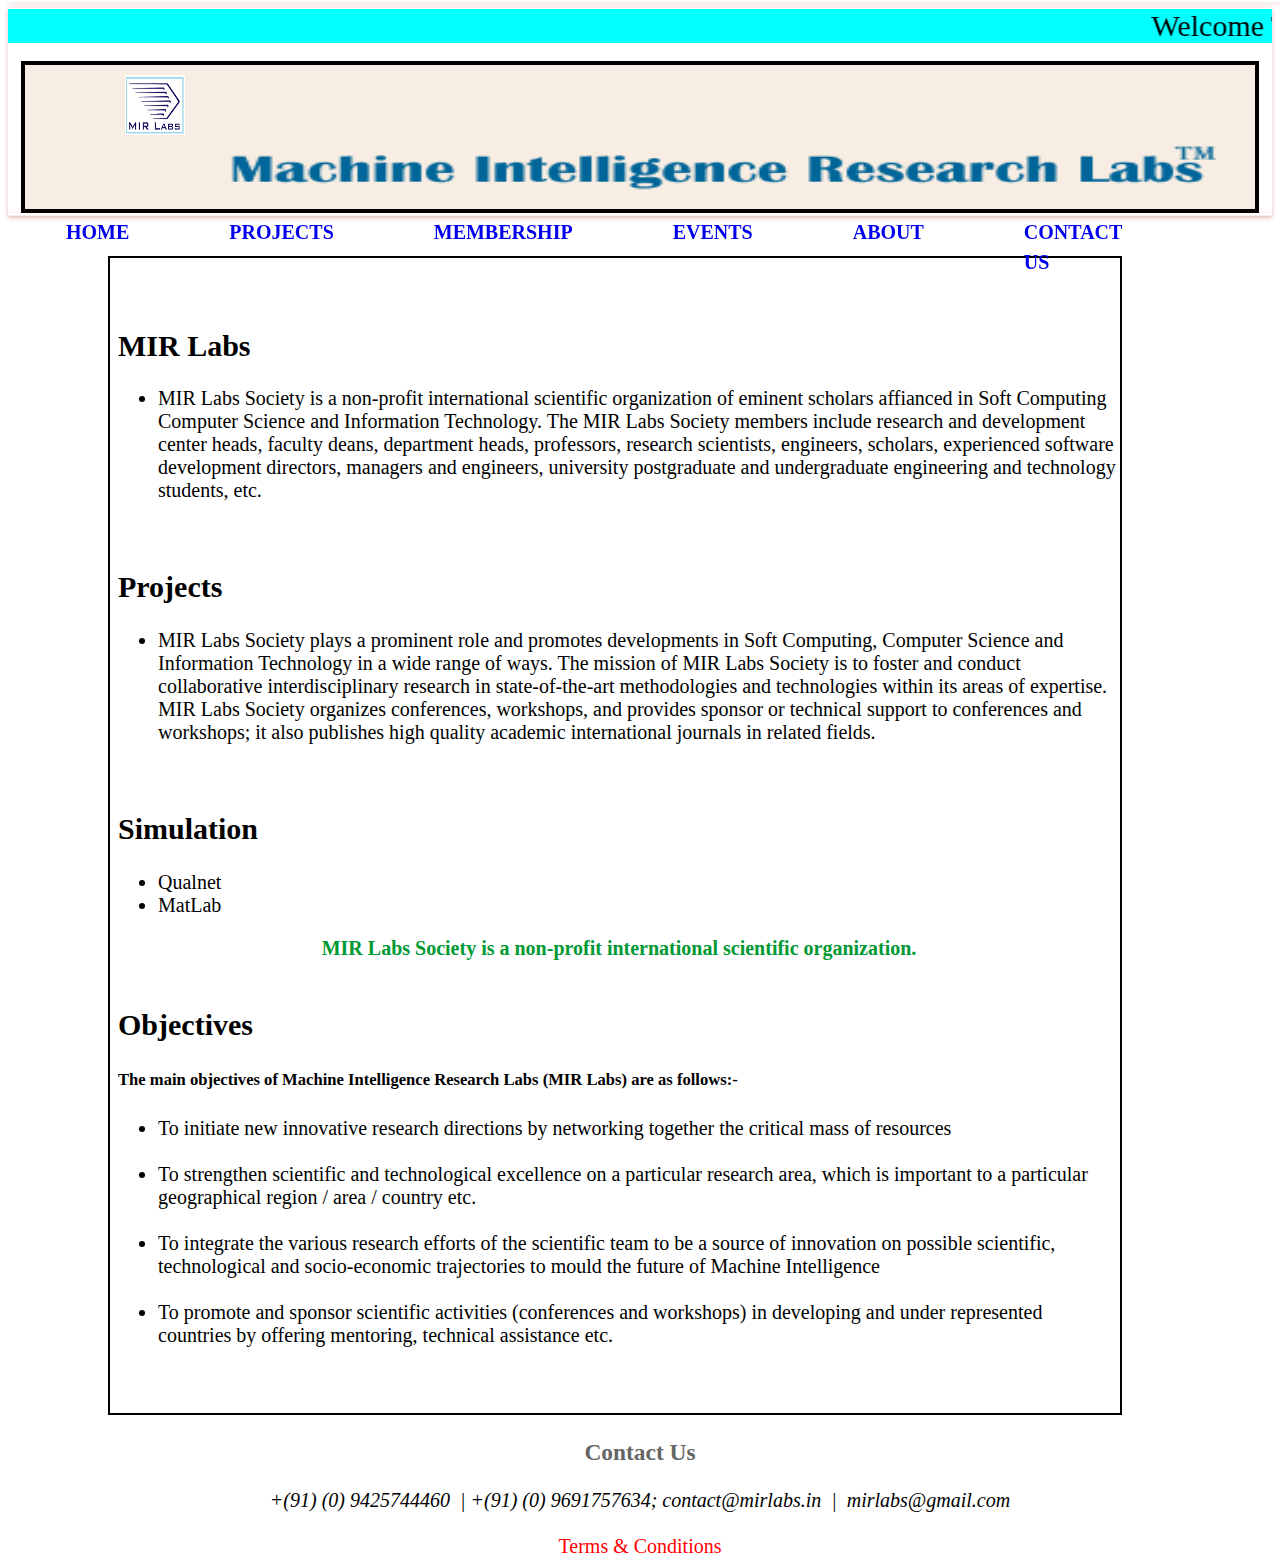
<file: index.html>
<!DOCTYPE html>
<html lang="en">
<head>
    <meta charset="UTF-8">
    <meta http-equiv="X-UA-Compatible" content="IE=edge">
    <meta name="viewport" content="width=device-width, initial-scale=1.0">
    <title>MIR LABS</title>
    <link rel="stylesheet" href="style.css">
    <link rel="icon" href="MIRlabs.png" type="image/icon type">
   
</head>
<body>
    <!-- <script>
        
$(document).ready(function(){
  $(window).scroll(function(){
  	var scroll = $(window).scrollTop();
	  if (scroll > 300) {
	    $(".black").css("background" , "blue");
	  }

	  else{
		  $(".black").css("background" , "#333");  	
	  }
  })
})
    </script> -->
    <!-- <script>
        window.addEventListener('scroll', function() {
  var header = document.querySelector('.head');
  header.classList.toggle('sticky', window.scrollY > 0);
});

    </script> -->
    <nav>
        <marquee scrollamount=15 style="background-color: cyan; color: black;font-size: 30px;">Welcome To MIR Labs </marquee>
    
    <nav class="wsticky"></nav>
    <div class="head">
        <header><a href="index.html" class="headerc"><img src="MIRlabs.png" alt="logo" id="img1" class="sticky"></a>
      
            <img src="logo.png" alt="logo2" id="img2" class="sticky">
         </header>

    </div>
 
    <nav>
       
        <ul>
        <li>
            <a href="index.html" >Home</a>
        </li>
        <li>
            <a href="project.html" >Projects</a>
            
        </li>
        <li>
            <a href="membership.html" >Membership </a>
            
        </li>
        <li>
            <a href="events.html">Events</a>
        </li>
        <li>
            <a href="about.html">About</a>
        </li>   
        <li>
            <a href="contact.html">Contact Us</a>
        </li>
    </ul>

    </nav>
</nav>
    
    <div class="space2">
    <div class="space">
    <!-- <div class="main">
         <h2 class="enlarge"><span class="em">MIRLabs</span> </h2> 
        <h2 id="m1">MIRLabs</h2>
             
         <p align="justify">MIR Labs Society is a non-profit international scientific organization of eminent scholars affianced in Soft Computing Computer Science and Information Technology. The MIR Labs Society members include research and development center heads, faculty deans, department heads, professors, research scientists, engineers, scholars, experienced software development directors, managers and engineers, university postgraduate and undergraduate engineering and technology students, etc.</p>
         <a href="#" class="btn more-link large"><i class="default"></i> Read More</a> </div>
      <div class="span6  hidden-phone"> <img src="img/slides/3.jpg" alt="Slide 2" /> </div> 
    </div>  -->
    <br>
    <br>
  <div>
    <div class="m1">
        <h2>MIR Labs</h2>
        
        <p><ul>
            <li >
                MIR Labs Society is a non-profit international scientific organization of eminent scholars affianced in Soft Computing
             Computer Science and Information Technology. The MIR Labs Society members 
             include research and development center heads, faculty deans, department heads,
              professors, research scientists, engineers, scholars, experienced software development
               directors, managers and engineers, university postgraduate and undergraduate engineering
                and technology students, etc.
            </li>
        </ul></p>
    </div>
    
    
    <!-- Slide #1 with caption
    <div class="slide row-fluid">
      <div class="span6 pull-center hidden-phone"><img src="img/slides/1.jpg" alt="Slide 1" /></div>
      <div class="span6 caption">
        <h2 class="enlarge">   <span class="em">Projects</span></h2>
        
        <p align="justify">MIR Labs Society plays a prominent role and promotes developments in Soft Computing, Computer Science and Information Technology in a wide range of ways. The mission of MIR Labs Society is to foster and conduct collaborative interdisciplinary research in state-of-the-art methodologies and technologies within its areas of expertise. MIR Labs Society organizes conferences, workshops, and provides sponsor or technical support to conferences and workshops; it also publishes high quality academic international journals in related fields. </p>
        <a href="#" class="btn more-link large i-right">Read Now <i class="default"></i></a> </div>
    </div>
     -->
     <br>
     <div class="m2">
        <h2>Projects</h2>
       
        <p>
            <ul>
           <li> MIR Labs Society plays a prominent role and promotes developments in Soft Computing, Computer
            Science and Information Technology in a wide range of ways. The mission of MIR Labs Society is
             to foster and conduct collaborative interdisciplinary research in state-of-the-art methodologies
              and technologies within its areas of expertise. MIR Labs Society organizes conferences, workshops,
               and provides sponsor or technical support to conferences and workshops; it also publishes high quality
                academic international journals in related fields.</li>
            </ul>
        </p>
    </div>
    <br>
    <!--Slide #2 -->
    <div class="slide row-fluid">
      <div class="span6 caption caption-right">
        <h2 class="enlarge"><span class="em">Simulation  </span> </h2>
    
        <ul>
            <li>Qualnet</li>
            <!-- <br> -->
            <li>MatLab</li>
        </ul>
        <!-- <a href="#" class="btn more-link large"><i class="default"></i> Read More</a> </div>
      <div class="span6  hidden-phone"> <img src="img/slides/2.jpg" alt="Slide 2" /> </div> -->
    </div>
    
 </div>

</section>

<div id="content"> 

<!-- Mission Statement
<div class="mission pull-center block">
<div class="container" style="background-image:url(img/backgrounds/heading-a.png);height:50px;background-repeat:no-repeat;">
<div class="row-fluid" style="margin-top:14px;">
<span class="de-em"> -->
    

<!-- <strong style="text-transform:capitalize;font-size:12.5px;"> -->
<center><strong style="color:#093; font-size: 20px;">MIR Labs Society is a non-profit international scientific organization.</strong></center>

</span>
</div>
    
<!-- </div>
</div> -->

<br>
<!--Showcase-->
<!-- <div class="objective">
    <div class="showcase block" style="background-color:#fff;">
        <div class="container">
        <div class="row-fluid"> -->
        <h2 class="block-title">Objectives</h2>
        
        <p><h5>The main objectives of Machine Intelligence Research Labs (MIR Labs) are as follows:-</h5> 
            <ul>
        <li>To initiate new innovative research directions by networking together the critical mass of resources</li><br/> 
        <li>To strengthen scientific and technological excellence on a particular research area, which is important to a particular geographical region / area / country etc. <br/>
        </li><br>
        <li>To integrate the various research efforts of the scientific team to be a source of innovation on possible scientific, technological and socio-economic trajectories to mould the future of Machine Intelligence <br/>
        </li><br>
        <li>To promote and sponsor scientific activities (conferences and workshops) in developing and under represented countries by offering mentoring, technical assistance etc. <br/>
        </li>    <br>
    </ul></p>
        <!-- </div>
        </div>
        </div>
</div> -->




    <!-- <ul class="responsive-accordion responsive-accordion-default bm-larger">
        <br>
        <li>
            
            <div class="responsive-accordion-head"><h4>Chairperson Message</h4> <i class="fa fa-chevron-down responsive-accordion-plus fa-fw"></i><i class="fa fa-chevron-up responsive-accordion-minus fa-fw"></i></div>
            <div class="responsive-accordion-panel">
                <p>
                    <br>
                    Lorem ipsum dolor sit amet, consectetur adipiscing elit. Phasellus ac fringilla nulla, sit amet consequat eros. Pellentesque pharetra blandit commodo.
                    Phasellus massa nisl, feugiat ac bibendum et, dictum id ipsum. Quisque sit amet accumsan tortor.
                    Etiam luctus, est ac iaculis posuere, justo elit aliquam risus, a interdum odio elit eleifend nisl. In vulputate lobortis lectus in eleifend.
                    Etiam eget luctus sapien. Curabitur auctor volutpat enim sit amet vulputate. Nullam fringilla odio eu nisl tempus venenatis.
                    Aliquam scelerisque ut lacus rhoncus hendrerit. Sed ut dolor et lorem faucibus imperdiet. Vivamus suscipit cursus sagittis. In sit amet dolor odio.
                    Interdum et malesuada fames ac ante ipsum primis in faucibus. Cras eget convallis lorem.
                </p>

            	<p class="bm-remove">
                    Integer feugiat, nunc eu venenatis porttitor, tellus tortor sagittis enim, sed viverra mauris diam vel sem. Maecenas ac orci ipsum.
                    Nunc pellentesque purus at neque mattis consectetur. Pellentesque bibendum eros ante, ut aliquam nunc vestibulum ac. Praesent dignissim nibh ac nisl tempor ultricies.
                    Morbi vel dapibus mauris. Sed eu lorem non mauris vehicula posuere malesuada id ipsum. In tincidunt porta augue sit amet porttitor.
                    Vivamus laoreet arcu vitae rhoncus tincidunt. Donec elementum turpis vitae sem feugiat tristique. Nulla vestibulum quis erat at commodo.
                    Nunc sollicitudin, velit ut ultrices congue, nisi magna laoreet enim, sit amet pretium turpis sem ut est. Etiam nec blandit nisi.
                    Maecenas tempor vehicula purus viverra pulvinar.
                </p>
            </div>
        </li>
        <br>
        <li>
            <div class="responsive-accordion-head"><h4>Director Message</h4><i class="fa fa-chevron-down responsive-accordion-plus fa-fw"></i><i class="fa fa-chevron-up responsive-accordion-minus fa-fw"></i></div>
            

            </div>
        </li>
</ul> -->
<br>
    
</div>
</div>



<!-- FOOTER -->
<!-- <footer id="footer"  >
<div class="container" > <a href="#top" class="scrolltop" "">Top</a>
    <br>
<div class="row-fluid">
<div class="span9"> 
-map & contact details-->


<!-- <address>

<abbr title="Phone"><i class="icon-tasks i-primary"></i></abbr><a href="">Our Projects</a>
  <br><abbr title="Phone"><i class="icon-download-alt i-primary"></i></abbr><a href="">Recent Activities</a>

</address> -->



<center><h3 class="uc" style="color:#666;">Contact Us</h3><address>

    <abbr title="Phone"><i class="icon-phone i-primary"></i></abbr> +(91) (0) 9425744460 &nbsp;|&nbsp+(91) (0) 9691757634;
    <abbr title="Email"><i class="icon-envelope-alt i-primary"></i></abbr>  contact@mirlabs.in &nbsp;|&nbsp mirlabs@gmail.com<br />
    </address>
    </div>
</center>
<!-- <div class="span3">
 <h3 class="uc" style="color:#666;">Alerts:</h3>
social media icons
<div class="social-media" > 
  @todo: replace with company social media details
  <a href="#"> Internship</a> <a href=""> Training</a> <a href="#">Events</a>
   </div></div> -->
    <br>

  

</div>

</div>
<!-- <div class="term" style="padding-left: 100px;"> -->
    <center>
<a href="terms.html" style="text-decoration: dotted; color: red;">Terms & Conditions</a>
</center>
<!-- <a href="faq.html">FAQs</a> 
It should be applied ....
-->
</div>
</footer>


    </div>
</div>
</div>
</div>
</div>
</body>
</html>
</file>
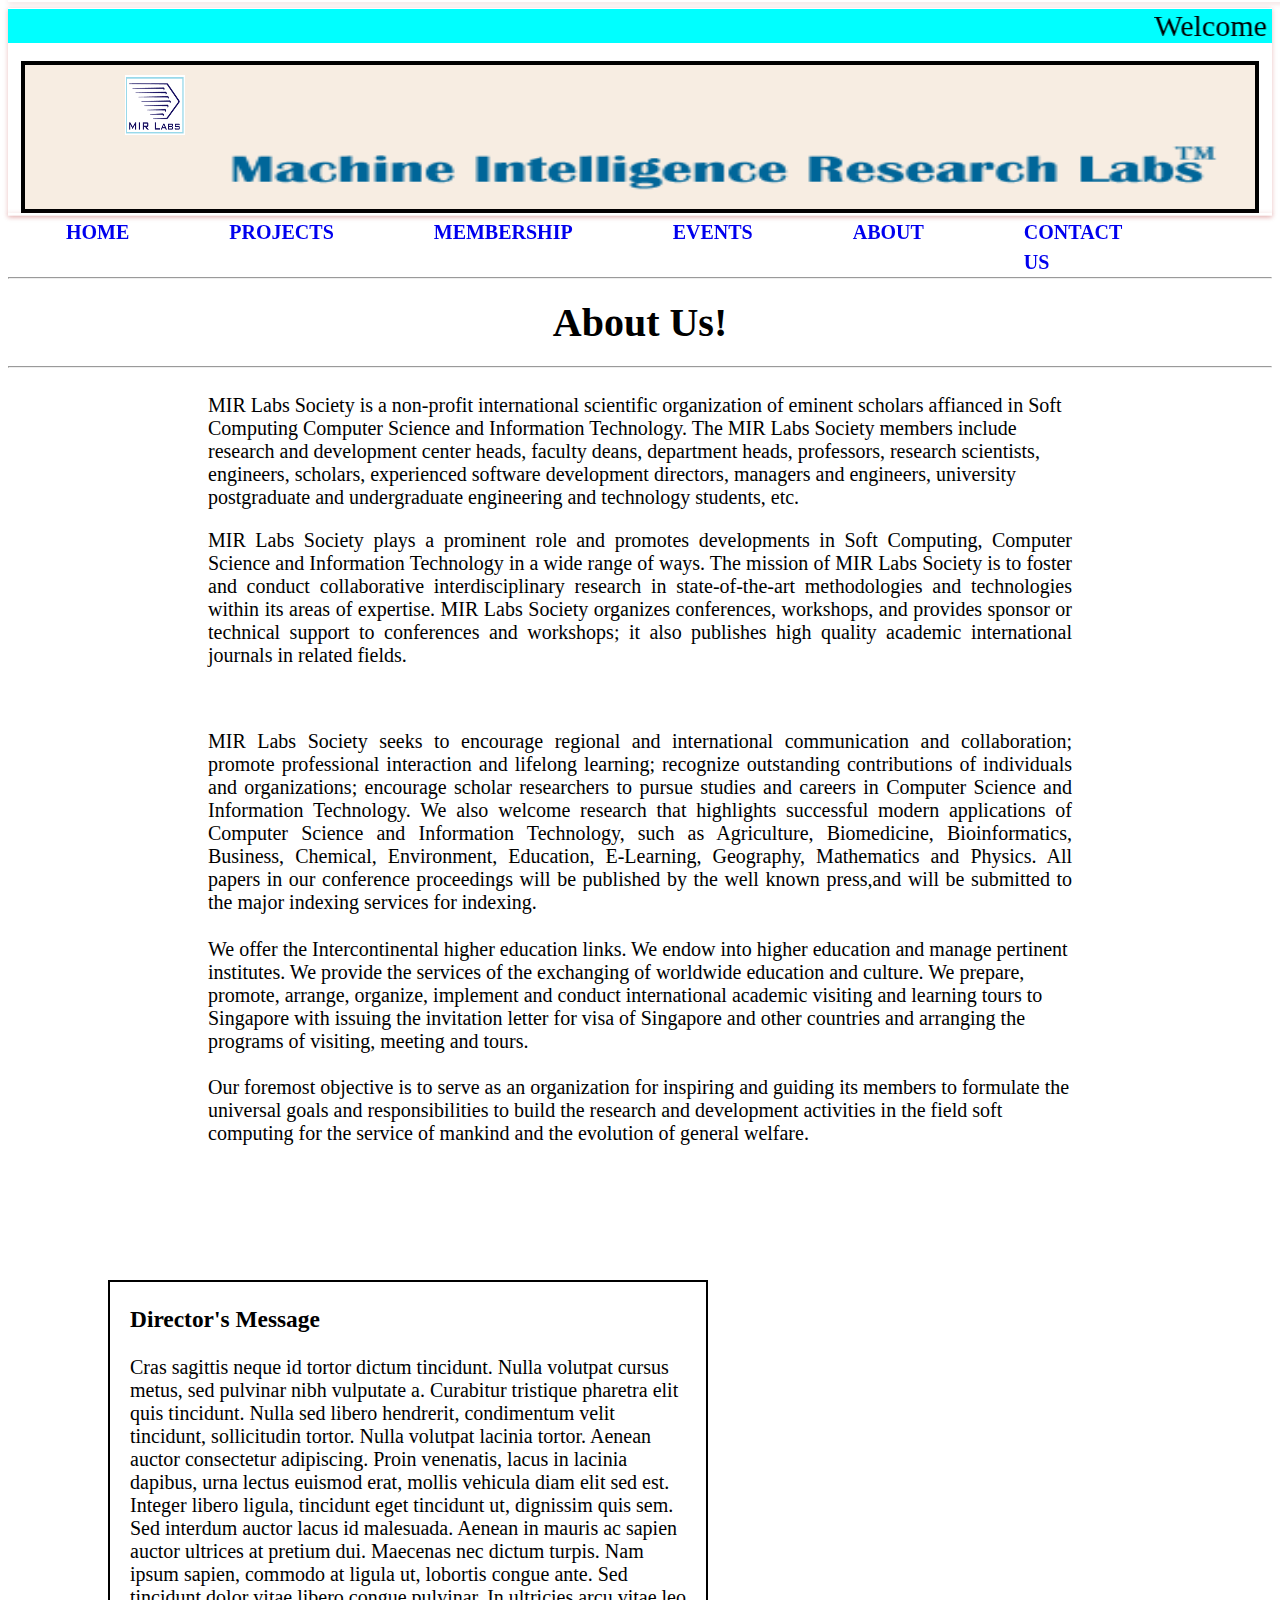
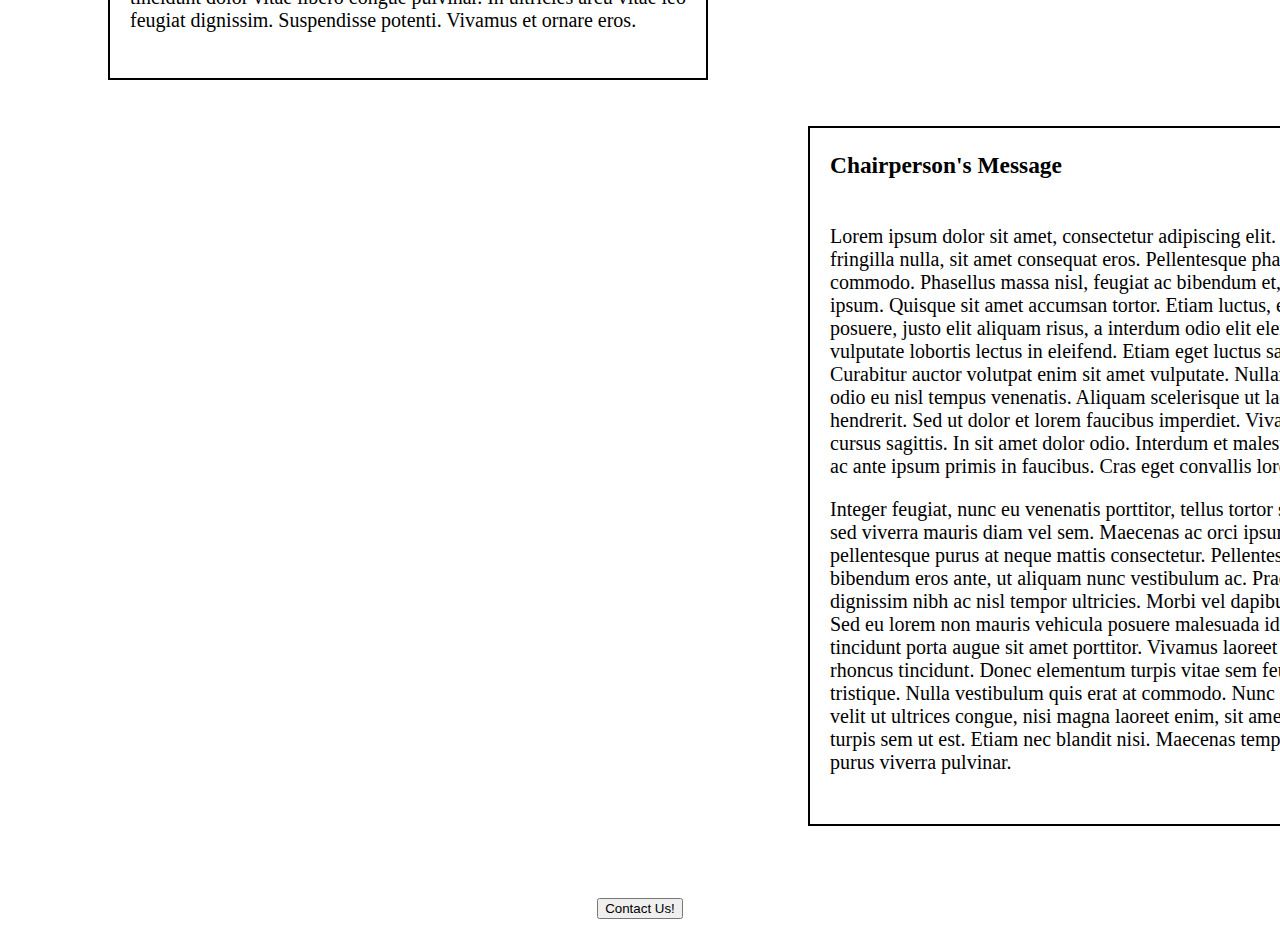
<file: about.html>
<!DOCTYPE html>
<html lang="en">
<head>
    <meta charset="UTF-8">
    <meta http-equiv="X-UA-Compatible" content="IE=edge">
    <meta name="viewport" content="width=device-width, initial-scale=1.0">
    <title>MIR LABS</title>
    <link rel="stylesheet" href="about.css">
    <link rel="icon" href="MIRlabs.png" type="image/icon type">
   
</head>
<body>
    <!-- <script>
        
$(document).ready(function(){
  $(window).scroll(function(){
  	var scroll = $(window).scrollTop();
	  if (scroll > 300) {
	    $(".black").css("background" , "blue");
	  }

	  else{
		  $(".black").css("background" , "#333");  	
	  }
  })
})
    </script> -->
    <!-- <script>
        window.addEventListener('scroll', function() {
  var header = document.querySelector('.head');
  header.classList.toggle('sticky', window.scrollY > 0);
});

    </script> -->
    <nav>
        <marquee scrollamount=15 style="background-color: cyan; color: black;font-size: 30px;">Welcome To MIR Labs </marquee>
    
    <nav class="wsticky"></nav>
    <div class="head">
        <header><a href="index.html" class="headerc"><img src="MIRlabs.png" alt="logo" id="img1" class="sticky"></a>
      
            <img src="logo.png" alt="logo2" id="img2" class="sticky">
         </header>

    </div>
 
    <nav>
       
        <ul>
        <li>
            <a href="index.html" >Home</a>
        </li>
        <li>
            <a href="project.html" >Projects</a>
            
        </li>
        <li>
            <a href="membership.html" >Membership </a>
            
        </li>
        <li>
            <a href="events.html">Events</a>
        </li>
        <li>
            <a href="about.html">About</a>
        </li>   
        <li>
            <a href="contact.html">Contact Us</a>
        </li>
    </ul>

    </nav>
</nav>


<!-- ----------------------------------------------------------------------- -->
    <!-- <style>
     /* .space
{
    margin-left: 100px;
    margin-right: 200px;
}

nav {
    width: 100%;
    height: 15%;
    /* background: none; */
    border-top: 1px solid rgba(255, 255, 255, .2) ;
    border-bottom: 1px solid  rgba(255, 255, 255, .2) ;
    position: sticky;
    top: 0;
}
body{
    background-color: white;
}
nav ul
{
    display: flex;
    margin: 0;
    padding: 0 100px;
    float: right;
    
}
nav ul li{
    list-style: none;
}
nav ul li a
{
    display: block;
    /* color: #f6bd60; */
    padding: 0 20px;
    text-decoration: none;
    text-transform: uppercase;
    font-weight: bold;
    line-height: 150%;
    background-color:  #f7ede2;
    border: 2px solid ;
   

}
.b
{
    text-align: center;
}
nav ul li a:hover
{
    border-color: yellow;
    box-shadow: 0 0.5em 0.5em -0.4em yellow;
    transform: translateY(-0.25em);
    color: #457b9d ;
}
.head
{
    position: sticky;
}
#img2
{
    width: 1000px;
    height: 50px;
    padding: 2px;
    padding-left: 100px;
    position: sticky;

}
#img1{
    
    width: 60px;
    height: 60px;
    border-radius: 5    px;
   /* float: left; */
    
    
}
body nav
{
    position: sticky;
    top: 2px;
}
header{
    padding: 10px 100px;
    margin: 1% 1% 0% 1%;
    box-sizing: border-box;
    background-color: #f7ede2;
    border: 4px solid ;
    /* position: sticky; */
} */
/*--------------------------Director message etc css*/


</style> -->
</head>

<body>
    <!-- <nav>
    <header><a href="index.html" class="headerc"><img src="MIRlabs.png" alt="logo" id="img1"></a>
      
        <img src="logo.png" alt="logo2" id="img2">
    </header>   
   
    <figure class="img-wrap"><img src="MIRlabs.png" alt="About us" class="/" />
        <figcaption>Mirlabs</figcaption>
      </figure> 
      <nav>
      <ul>
        <li>
            <a href="index.html" >Home</a>
        </li>
        <li>
            <a href="project.html" >Projects</a>
            
        </li>
        <li>
            <a href="membership.html" >Membership </a>
            
        </li>
        <li>
            <a href="events.html">Events</a>
        </li>
        <li>
            <a href="about.html">About</a>  
            
        </li>
        <li>
            <a href="contact.html">Contact Us</a>
        </li>
    </ul>
    </nav> -->
</nav>
    <br>
      <div class="a1" style="text-align: center;">
        <h1>
            <hr style="text-align: center;">
            About Us!
            <hr>
        </h1>
    </div>
    
    <p class="" style="padding-left: 200px; padding-right: 200px;">MIR Labs Society is a non-profit international scientific organization
         of eminent scholars affianced in Soft Computing Computer Science and 
         Information Technology. The MIR Labs Society members include 
         research and development center heads, faculty deans, 
         department heads, professors, research scientists, engineers,
          scholars, experienced software development directors, managers
           and engineers, university postgraduate and undergraduate 
           engineering and technology students, etc.
    </p>
        
    <p style="text-align:justify;padding-left: 200px; padding-right: 200px;"">MIR Labs Society plays a prominent 
                role and promotes developments in Soft Computing, Computer
                 Science and Information Technology in a wide range of ways. 
                 The mission of MIR Labs Society is to foster and conduct 
                 collaborative interdisciplinary research in state-of-the-art 
                 methodologies and technologies within its areas of expertise.
                  MIR Labs Society organizes conferences, workshops, and provides 
                  sponsor or technical support to conferences and workshops; it 
                  also publishes high quality academic international journals in
                   related fields.
    </p>
    <br>
    
    <p style="text-align:justify; padding-left: 200px; padding-right: 200px;">
    MIR Labs Society seeks to encourage regional 
    and international communication and collaboration; promote 
    professional interaction and lifelong learning; recognize
     outstanding contributions of individuals and organizations;
      encourage scholar researchers to pursue studies and careers
       in Computer Science and Information Technology. We also welcome
        research that highlights successful modern applications of
         Computer Science and Information Technology, such as Agriculture, 
         Biomedicine, Bioinformatics, Business, Chemical, Environment, 
         Education, E-Learning, Geography, Mathematics and Physics. All
          papers in our conference proceedings will be published by the 
          well known press,and will be submitted to the major indexing
           services for indexing.
    </p>
            <div class="focus-block">
              <h3></h3>
              <p class="fancy" style="padding-left: 200px; padding-right: 200px;">We offer the Intercontinental higher education links.
                 We endow into higher education and manage pertinent institutes. 
                 We provide the services of the exchanging of worldwide education 
                 and culture. We prepare, promote, arrange, organize, implement and
                 conduct international academic visiting and learning tours to
                  Singapore with issuing the invitation letter for visa of Singapore
                   and other countries and arranging the programs of visiting,
                    meeting and tours.
    </p>
            </div>
              <div class="focus-block">
              <h3></h3>
              <p class="fancy" style="padding-left: 200px; padding-right: 200px;">Our foremost objective is to
                serve as an organization for inspiring and guiding its members to formulate 
                the universal goals and responsibilities to build the research and development
                 activities in the field soft computing for the service of mankind and the evolution of 
                 general welfare. 
    </p>
            </div>
         
            </div>
            <br>
            <br>
            <br>
            <br></br>
            <div class="director">
                    <h3>Director's Message</h3>
                    <p>
                        Cras sagittis neque id tortor dictum tincidunt. Nulla volutpat cursus metus, sed pulvinar nibh vulputate a. Curabitur tristique pharetra elit quis tincidunt.
                        Nulla sed libero hendrerit, condimentum velit tincidunt, sollicitudin tortor. Nulla volutpat lacinia tortor. Aenean auctor consectetur adipiscing.
                        Proin venenatis, lacus in lacinia dapibus, urna lectus euismod erat, mollis vehicula diam elit sed est.
                        Integer libero ligula, tincidunt eget tincidunt ut, dignissim quis sem. Sed interdum auctor lacus id malesuada. Aenean in mauris ac sapien auctor ultrices at pretium dui.
                        Maecenas nec dictum turpis. Nam ipsum sapien, commodo at ligula ut, lobortis congue ante. Sed tincidunt dolor vitae libero congue pulvinar.
                        In ultricies arcu vitae leo feugiat dignissim. Suspendisse potenti. Vivamus et ornare eros.
                    </p>
                
            </div>
            <br>
            <br>
            <div class="chairperson">
                <h3>Chairperson's Message</h3>
                <p>
                    <br>
                    Lorem ipsum dolor sit amet, consectetur adipiscing elit. Phasellus ac fringilla nulla, sit amet consequat eros. Pellentesque pharetra blandit commodo.
                    Phasellus massa nisl, feugiat ac bibendum et, dictum id ipsum. Quisque sit amet accumsan tortor.
                    Etiam luctus, est ac iaculis posuere, justo elit aliquam risus, a interdum odio elit eleifend nisl. In vulputate lobortis lectus in eleifend.
                    Etiam eget luctus sapien. Curabitur auctor volutpat enim sit amet vulputate. Nullam fringilla odio eu nisl tempus venenatis.
                    Aliquam scelerisque ut lacus rhoncus hendrerit. Sed ut dolor et lorem faucibus imperdiet. Vivamus suscipit cursus sagittis. In sit amet dolor odio.
                    Interdum et malesuada fames ac ante ipsum primis in faucibus. Cras eget convallis lorem.
                </p>

            	<p class="bm-remove">
                    Integer feugiat, nunc eu venenatis porttitor, tellus tortor sagittis enim, sed viverra mauris diam vel sem. Maecenas ac orci ipsum.
                    Nunc pellentesque purus at neque mattis consectetur. Pellentesque bibendum eros ante, ut aliquam nunc vestibulum ac. Praesent dignissim nibh ac nisl tempor ultricies.
                    Morbi vel dapibus mauris. Sed eu lorem non mauris vehicula posuere malesuada id ipsum. In tincidunt porta augue sit amet porttitor.
                    Vivamus laoreet arcu vitae rhoncus tincidunt. Donec elementum turpis vitae sem feugiat tristique. Nulla vestibulum quis erat at commodo.
                    Nunc sollicitudin, velit ut ultrices congue, nisi magna laoreet enim, sit amet pretium turpis sem ut est. Etiam nec blandit nisi.
                    Maecenas tempor vehicula purus viverra pulvinar.
                </p>
            </div>
            
<br>
<br><br>
            <center><div class="b"><a href="contact.html"><button>Contact Us!</button></a></div></center>
            
    
            
    
</body>
</html>
</file>
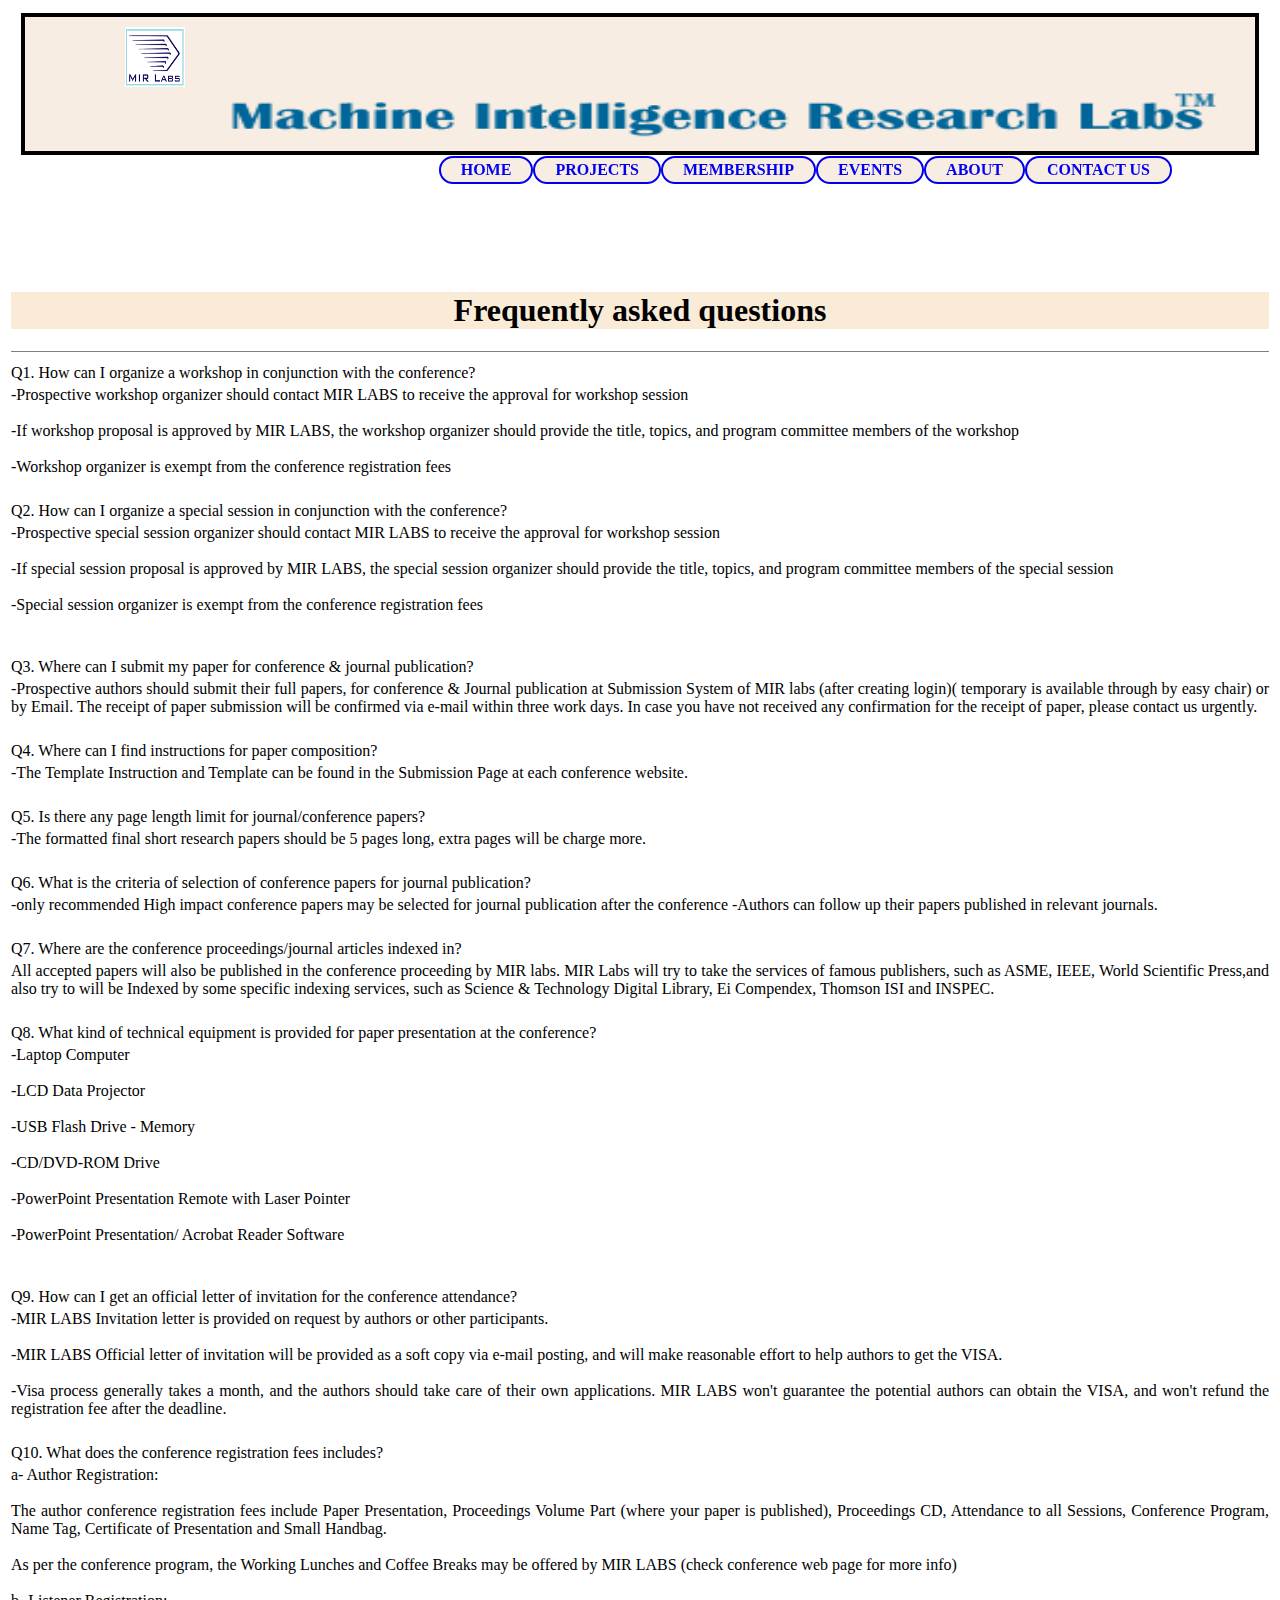
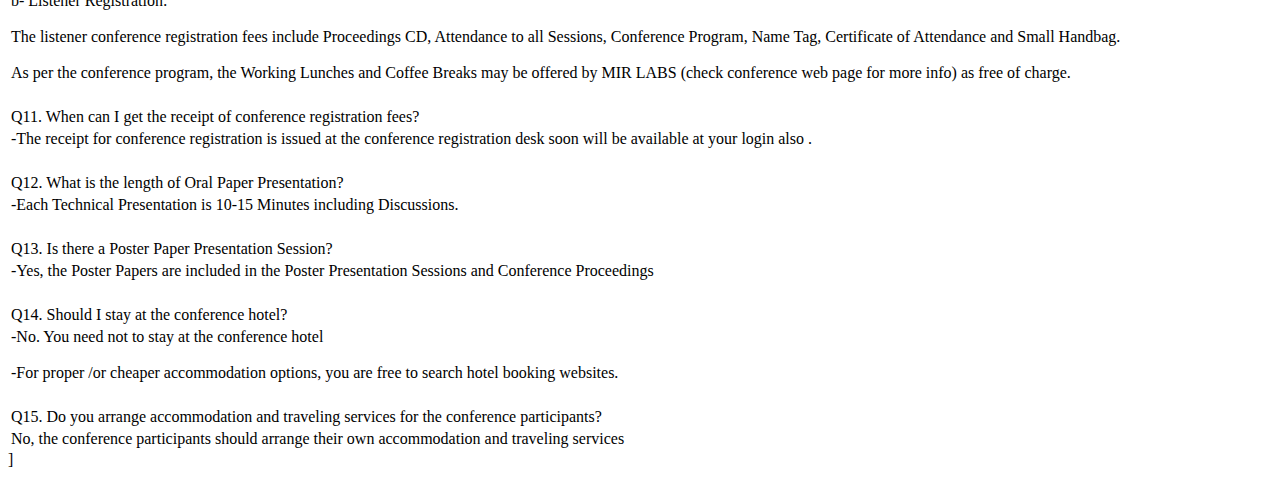
<file: faq.html>
<html>
    <head>
    
    <style>
nav {
    width: 100%;
    height: 15%;
    /* background: none; */
    border-top: 1px solid rgba(255, 255, 255, .2) ;
    border-bottom: 1px solid  rgba(255, 255, 255, .2) ;
    position: sticky;
    top: 0;
}
nav ul
{
    display: flex;
    margin: 0;
    padding: 0 100px;
    float: right;
    
}
nav ul li{
    list-style: none;
}
nav ul li a
{
    display: block;
    /* color: #f6bd60; */
    padding: 0 20px;
    text-decoration: none;
    text-transform: uppercase;
    font-weight: bold;
    line-height: 150%;
    background-color:  #f7ede2;
    border: 2px solid ;
    border-radius: 200px;

}
.b
{
    text-align: center;
}
nav ul li a:hover
{
    border-color: yellow;
    box-shadow: 0 0.5em 0.5em -0.4em yellow;
    transform: translateY(-0.25em);
    color: #457b9d ;
}
.head
{
    position: sticky;
}
#img2
{
    width: 1000px;
    height: 50px;
    padding: 2px;
    padding-left: 100px;
    position: sticky;

}
#img1{
    
    width: 60px;
    height: 60px;
    border-radius: 5    px;
   /* float: left; */
    
    
}
body nav
{
    position: sticky;
    top: 2px;
}
header{
    padding: 10px 100px;
    margin: 1% 1% 0% 1%;
    box-sizing: border-box;
    background-color: #f7ede2;
    border: 4px solid ;
    /* position: sticky; */
}
    </style>
    </head>
<body><div class="head">
    <header><a href="index.html" class="headerc"><img src="MIRlabs.png" alt="logo" id="img1"></a>
  
        <img src="logo.png" alt="logo2" id="img2">
     </header>

</div>
    <nav>
    <ul>
        <li>
            <a href="index.html" >Home</a>
        </li>
        <li>
            <a href="project.html" >Projects</a>
            
        </li>
        <li>
            <a href="membership.html" >Membership </a>
            
        </li>
        <li>
            <a href="events.html">Events</a>
        </li>
        <li>
            <a href="about.html">About</a>  
            
        </li>
        <li>
            <a href="contact.html">Contact Us</a>
        </li>
    </ul>
    </nav>
<!-- <form action="sample.php" >  -->
<table class="body" align="left" >
<tr>
<td align="justify">
<center><h1 style="background-color: antiquewhite;">Frequently asked questions</h1></center>
<hr color="gray" size=1>

<tr>
<td id=q align="justify">
Q1. How can I organize a workshop in conjunction with the conference?

<tr>
<td id=a  align="justify">
 -Prospective workshop organizer should contact MIR LABS to receive the approval for workshop session</br></br>
 -If workshop proposal is approved by MIR LABS, the workshop organizer should provide the title, topics, and program committee members of the workshop</br></br>
 -Workshop organizer is exempt from the conference registration fees

<tr><td>&nbsp;

<tr>
<td id=q  align="justify">
Q2. How can I organize a special session in conjunction with the conference?

<tr>
<td id=a align="justify">
 -Prospective special session organizer should contact MIR LABS to receive the approval for workshop session</br></br>
 -If special session proposal is approved by MIR LABS, the special session organizer should provide the title, topics, and program committee members of the special session</br></br>
 -Special session organizer is exempt from the conference registration fees</br></br>

<tr><td>&nbsp;

<tr>
<td id=q  align="justify">
Q3. Where can I submit my paper for conference & journal publication?
<tr>
<td id=a  align="justify">
-Prospective authors should submit their full papers, for conference & Journal publication at  Submission System of MIR labs (after creating login)( temporary is available through by easy chair) or by Email. The receipt of paper submission will be confirmed via e-mail within three work days. In case you have not received any confirmation for the receipt of paper, please contact us urgently.

<tr><td>&nbsp;

<tr>
<td id=q  align="justify">
Q4. Where can I find instructions for paper composition?
<tr>
<td id=a align="justify">
-The Template Instruction and Template can be found in the Submission Page at each conference website.

<tr><td>&nbsp;

<tr>
<td id=q  align="justify">
Q5. Is there any page length limit for journal/conference papers?
<tr>
<td id=a align="justify">
 -The formatted final short  research papers should be 5 pages long, extra pages will be charge more.

<tr><td>&nbsp;

<tr>
<td id=q  align="justify">
Q6. What is the criteria of selection of conference papers for journal publication?
<tr>
<td id=a align="justify">
 -only recommended High impact conference papers may be  selected for journal publication after the conference
 -Authors can follow up their papers published in relevant journals.

<tr><td>&nbsp;

<tr>
<td id=q align="justify">
Q7. Where are the conference proceedings/journal articles indexed in?
<tr>
<td id=a align="justify">
 All accepted papers will also be published in the conference proceeding by MIR labs. MIR Labs will try to take the services of  famous publishers,  such as ASME, IEEE, World Scientific Press,and also try to  will be Indexed by some specific indexing services, such as Science & Technology Digital Library, Ei Compendex, Thomson ISI and INSPEC.

<tr><td>&nbsp;

<tr>
<td id=q align="justify">
Q8. What kind of technical equipment is provided for paper presentation at the conference?
<tr>
<td id=a align="justify">
 -Laptop Computer</br></br>
 -LCD Data Projector</br></br>
 -USB Flash Drive - Memory</br></br>
 -CD/DVD-ROM Drive</br></br>
 -PowerPoint Presentation Remote with Laser Pointer</br></br>
 -PowerPoint Presentation/ Acrobat Reader Software</br></br>

<tr><td>&nbsp;

<tr>
<td id=q  align="justify">
Q9. How can I get an official letter of invitation for the conference attendance?
<tr>
<td id=a align="justify">
 -MIR LABS Invitation letter is provided on request by authors or other participants.</br></br>
 -MIR LABS Official letter of invitation will be provided as a soft copy via e-mail posting, and will make reasonable effort to help authors to get the VISA.</br></br>
 -Visa process generally takes a month, and the authors should take care of their own applications. MIR LABS won't guarantee the potential authors can obtain the VISA, and won't refund the registration fee after the deadline.

<tr><td>&nbsp;

<tr>
<td id=q  align="justify">
Q10. What does the conference registration fees includes?
<tr>
<td id=a align="justify">
a- Author Registration:</br></br>
 The author conference registration fees include Paper Presentation, Proceedings Volume Part (where your paper is published), Proceedings CD, Attendance to all Sessions, Conference Program, Name Tag, Certificate of Presentation and Small Handbag.</br></br>
 As per the conference program, the Working Lunches and Coffee Breaks may be offered by MIR LABS (check conference web page for more info)
</br></br>
b- Listener Registration:
</br></br>
 The listener conference registration fees include Proceedings CD, Attendance to all Sessions, Conference Program, Name Tag, Certificate of Attendance and Small Handbag.
</br></br>
 As per the conference program, the Working Lunches and Coffee Breaks may be offered by MIR LABS (check conference web page for more info) as free of charge.

<tr><td>&nbsp;

<tr>
<td id=q  align="justify">
Q11. When can I get the receipt of conference registration fees?
<tr>
<td id=a align="justify">
 -The receipt for conference registration is issued at the conference registration desk soon will be available at your login also .

<tr><td>&nbsp;

<tr>
<td id=q align="justify">
Q12. What is the length of Oral Paper Presentation?
<tr>
<td id=a align="justify">
 -Each Technical Presentation is 10-15 Minutes including Discussions.

<tr><td>&nbsp;

<tr>
<td id=q align="justify">
Q13. Is there a Poster Paper Presentation Session? 
<tr>
<td id=a align="justify">
-Yes, the Poster Papers are included in the Poster Presentation Sessions and Conference Proceedings

<tr><td>&nbsp;

<tr>
<td id=q  align="justify">
Q14.  Should I stay at the conference hotel?
<tr>
<td id=a align="justify">
 -No. You need not to stay at the conference hotel</br></br>
 -For proper /or cheaper accommodation options, you are free to search hotel booking websites.

<tr><td>&nbsp;

<tr>
<td id=q align="justify">
Q15. Do you arrange accommodation and traveling services for the conference participants?
<tr>
<td id=a align="justify">
 No, the conference participants should arrange their own accommodation and traveling services

</table>
</form>
</html>

]
</file>
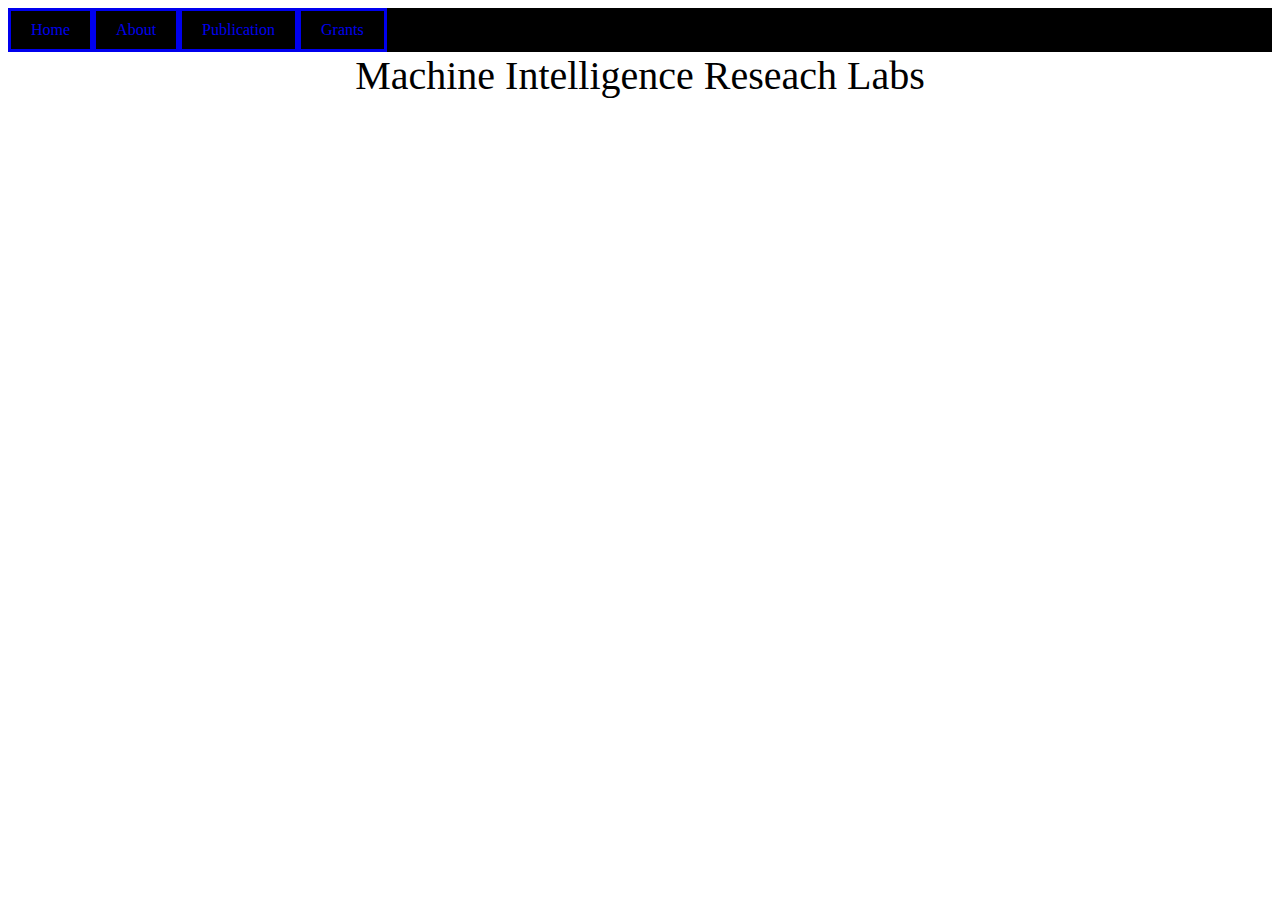
<file: index11.html>
<!DOCTYPE html>
<html>
<head>
<style>
ul {
  list-style-type: none;
  margin: 0;
  padding: 0px;
  overflow: hidden;
  background-color: black;
}
li {
  float: left;
}

li a {
   display: block; 
  border: 3px solid;
  color: white
 font-size:20px;
  text-align: center;
  padding: 10px 20px;
  text-decoration: none;
}
.active{
background-color: none;
}
li a:hover {
  /* background-color: cyan;
  color: white; */
  border-color: yellow;
    box-shadow: 0 0.5em 0.5em -0.4em yellow;
    transform: translateY(-0.25em);
    color: red;
}
.Mir
{
    text-align: center;
    background-color:white;
    font-size: 40px;
}
/* button
{
    background: none;
    color: #ffa230;
    border: 2px solid;
    padding: 10px;
    font-size: 9px;
}
button:hover
{
    border-color: yellow;
    box-shadow: 0 0.5em 0.5em -0.4em yellow;
    transform: translateY(-0.25em);
    color: red;
} */
</style>
</head>
<body>

<ul>
  <li><a class="active" href="#home">Home</a></li>
  <li><a href="about.html">About</a></li>
  <li><a href="publication.html">Publication</a></li>
  <li><a href="grants.html">Grants</a></li>
</ul>

<div class="Mir">
    Machine Intelligence Reseach Labs
</div>
</file>
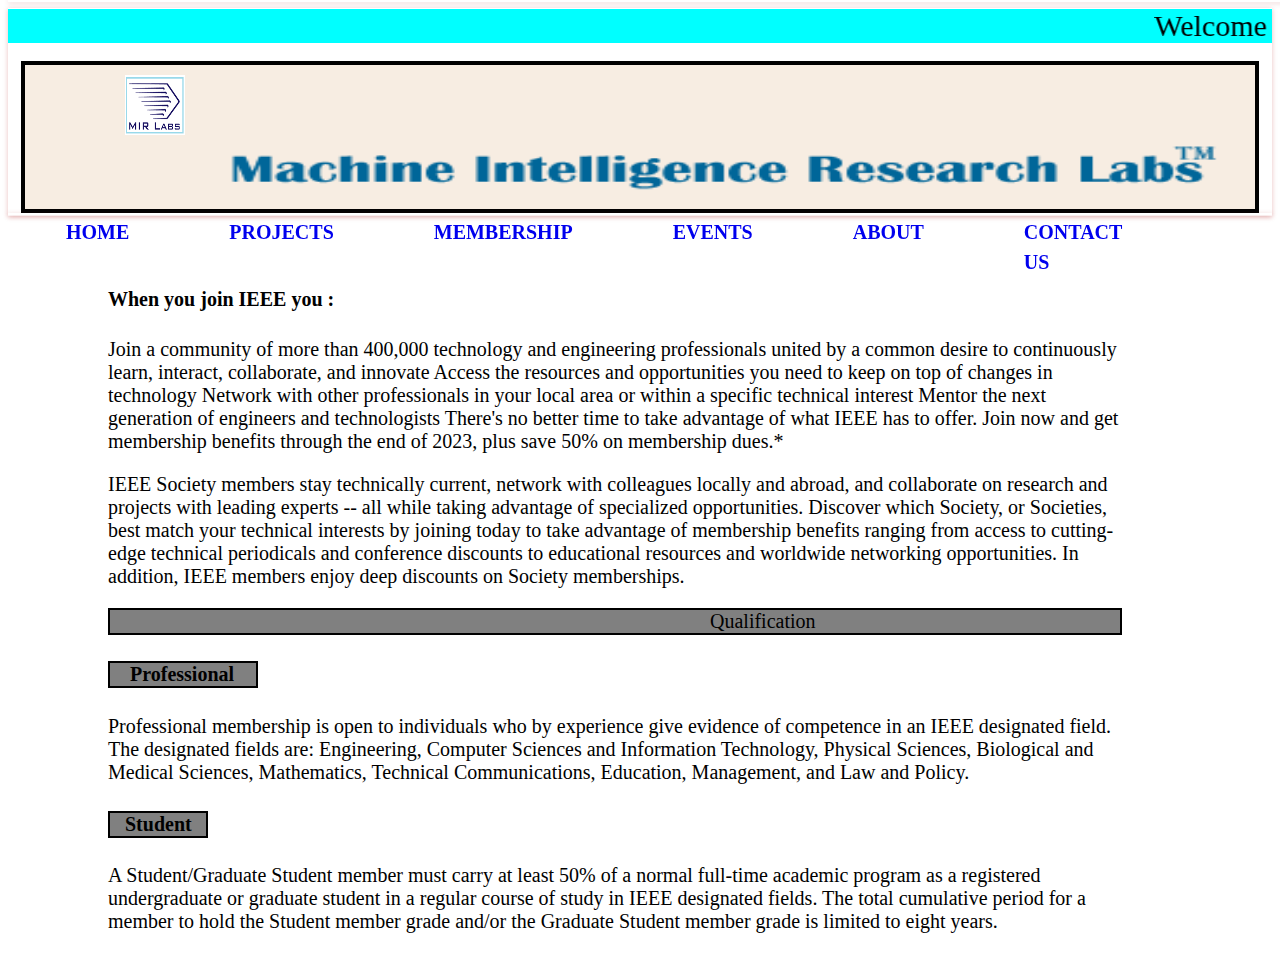
<file: membership.html>
<!DOCTYPE html>
<html lang="en">
<head>
    <meta charset="UTF-8">
    <meta http-equiv="X-UA-Compatible" content="IE=edge">
    <meta name="viewport" content="width=device-width, initial-scale=1.0">
    <title>MIR LABS</title>
    <link rel="stylesheet" href="membership.css">
    <link rel="icon" href="MIRlabs.png" type="image/icon type">
   
</head>
<body>
    <!-- <script>
        
$(document).ready(function(){
  $(window).scroll(function(){
  	var scroll = $(window).scrollTop();
	  if (scroll > 300) {
	    $(".black").css("background" , "blue");
	  }

	  else{
		  $(".black").css("background" , "#333");  	
	  }
  })
})
    </script> -->
    <!-- <script>
        window.addEventListener('scroll', function() {
  var header = document.querySelector('.head');
  header.classList.toggle('sticky', window.scrollY > 0);
});

    </script> -->
    <nav>
        <marquee scrollamount=15 style="background-color: cyan; color: black;font-size: 30px;">Welcome To MIR Labs </marquee>
    
    <nav class="wsticky"></nav>
    <div class="head">
        <header><a href="index.html" class="headerc"><img src="MIRlabs.png" alt="logo" id="img1" class="sticky"></a>
      
            <img src="logo.png" alt="logo2" id="img2" class="sticky">
         </header>

    </div>
 
    <nav>
       
        <ul>
        <li>
            <a href="index.html" >Home</a>
        </li>
        <li>
            <a href="project.html" >Projects</a>
            
        </li>
        <li>
            <a href="membership.html" >Membership </a>
            
        </li>
        <li>
            <a href="events.html">Events</a>
        </li>
        <li>
            <a href="about.html">About</a>
        </li>   
        <li>
            <a href="contact.html">Contact Us</a>
        </li>
    </ul>

    </nav>
</nav>
<br>
<br>

    <div class="content">
        <p>
            <h4>When you join IEEE you :</h4>

            Join a community of more than 400,000 technology and engineering professionals united by a common desire to continuously learn, interact, collaborate, and innovate
Access the resources and opportunities you need to keep on top of changes in technology
Network with other professionals in your local area or within a specific technical interest
Mentor the next generation of engineers and technologists
There's no better time to take advantage of what IEEE has to offer. Join now and get membership benefits through the end of 2023, plus save 50% on membership dues.*
        </p>
        <p>
            IEEE Society members stay technically current, 
            network with colleagues locally and abroad, and 
            collaborate on research and projects with leading 
            experts -- all while taking advantage of specialized
             opportunities. Discover which Society, or Societies,
              best match your technical interests by joining today 
              to take advantage of membership benefits ranging from
               access to cutting-edge technical periodicals and conference 
               discounts to educational resources and worldwide networking 
               opportunities. In addition, IEEE members enjoy deep
                discounts on Society memberships.
        </p>
    
    <div class="col">
        Qualification
    </div>
    <div class="pro">
        <h4 id="p">Professional</h4>
        <p>
            Professional membership is open to individuals who by experience give 
            evidence of competence in an IEEE designated field. The designated fields
             are: Engineering, Computer Sciences and Information Technology, Physical 
             Sciences, Biological and Medical Sciences, Mathematics, Technical 
             Communications, Education, Management, and Law and Policy.  
        </p>
    </div>
    <div class="stud">
        <h4 id="s">
            Student
        </h4>
        <p>
            A Student/Graduate Student member must carry at least 
            50% of a normal full-time academic program as a registered
            undergraduate or graduate student in a regular course of study
             in IEEE designated fields. The total cumulative period for a 
             member to hold the Student member grade and/or the Graduate 
             Student member grade is limited to eight years.
        </p>
    </div>
</div>
    </body>
    
</html>
</file>
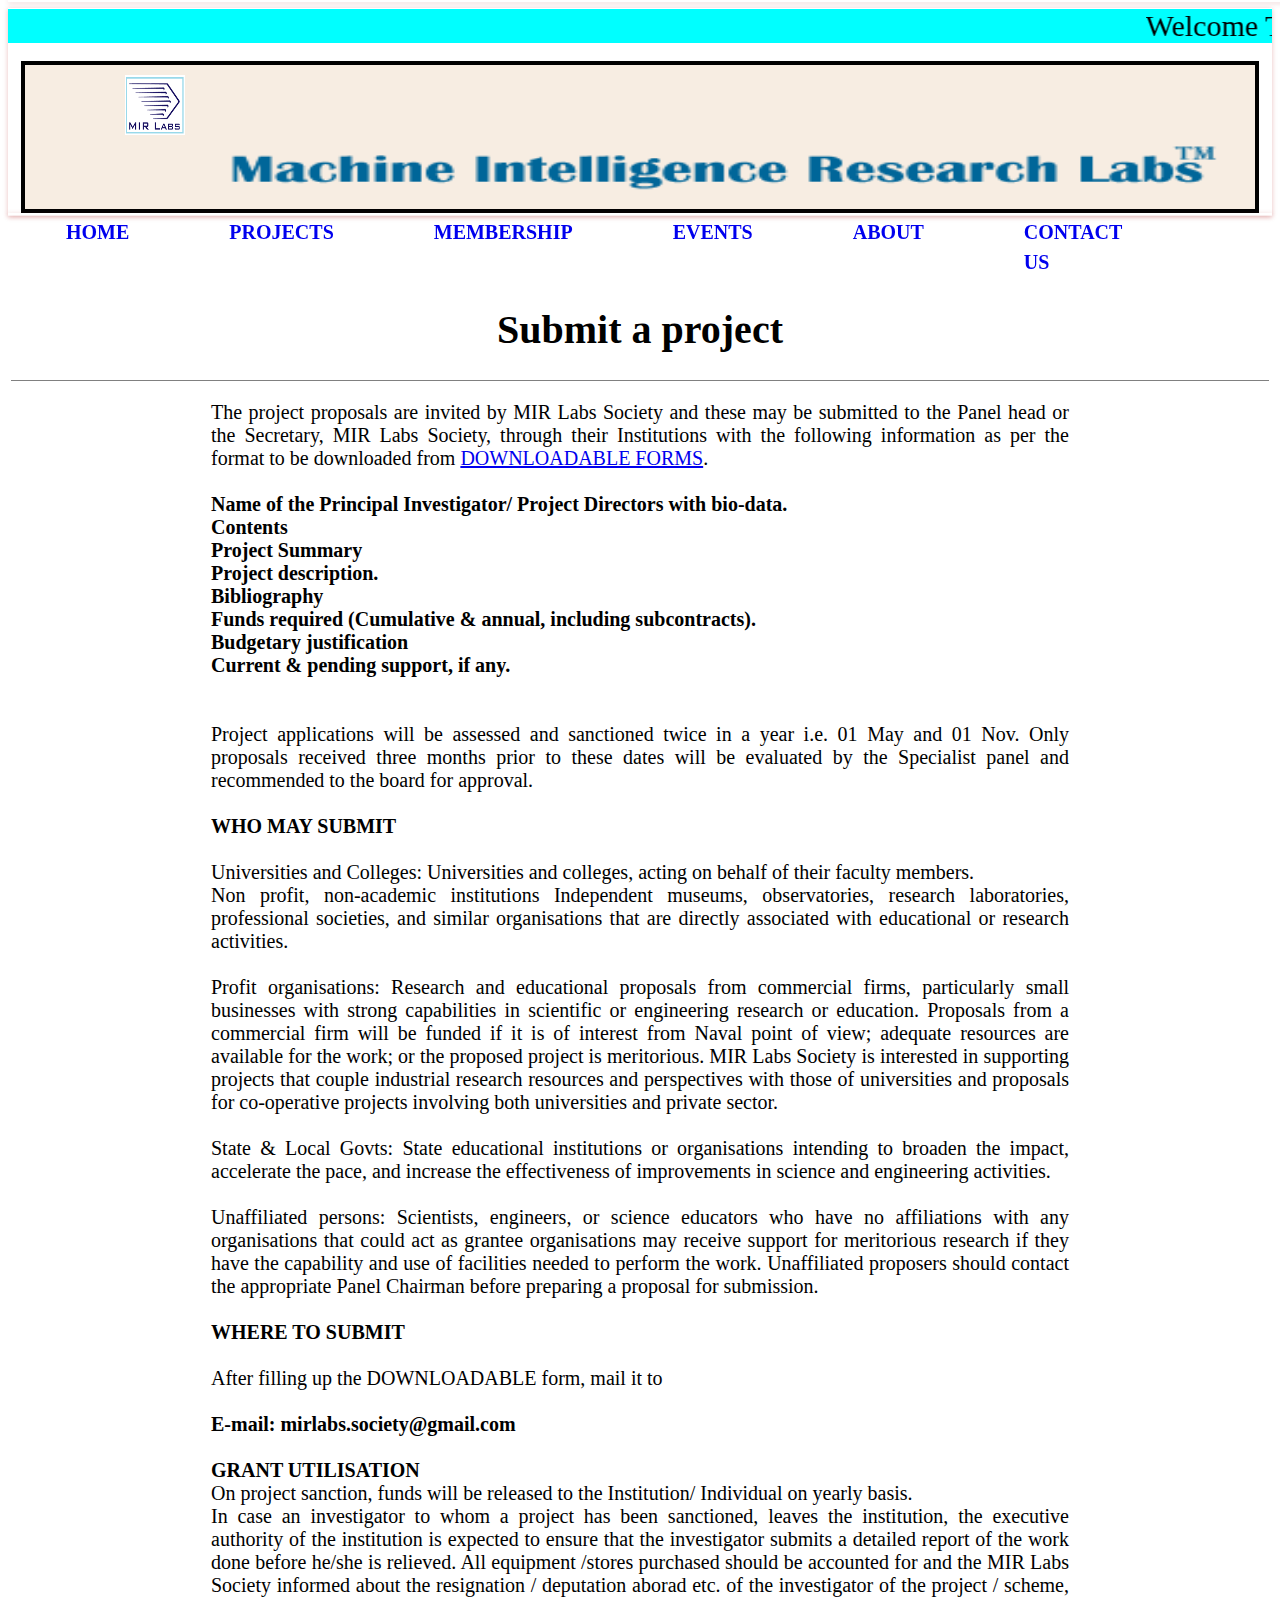
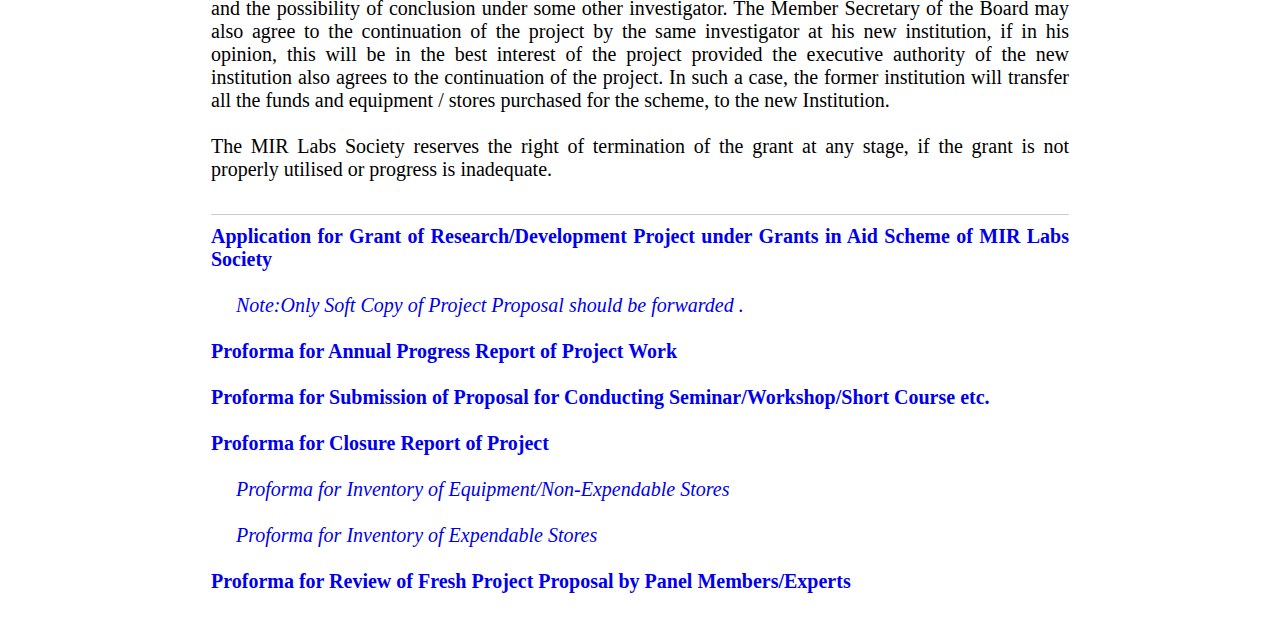
<file: project.html>
<!DOCTYPE html>
<html lang="en">
<head>
    <meta charset="UTF-8">
    <meta http-equiv="X-UA-Compatible" content="IE=edge">
    <meta name="viewport" content="width=device-width, initial-scale=1.0">
    <title>MIR LABS</title>
    <link rel="stylesheet" href="project.css">
    <link rel="icon" href="MIRlabs.png" type="image/icon type">
   
</head>
<body>
    <!-- <script>
        
$(document).ready(function(){
  $(window).scroll(function(){
  	var scroll = $(window).scrollTop();
	  if (scroll > 300) {
	    $(".black").css("background" , "blue");
	  }

	  else{
		  $(".black").css("background" , "#333");  	
	  }
  })
})
    </script> -->
    <!-- <script>
        window.addEventListener('scroll', function() {
  var header = document.querySelector('.head');
  header.classList.toggle('sticky', window.scrollY > 0);
});

    </script> -->
    <nav>
        <marquee scrollamount=15 style="background-color: cyan; color: black;font-size: 30px;">Welcome To MIR Labs </marquee>
    
    <nav class="wsticky"></nav>
    <div class="head">
        <header><a href="index.html" class="headerc"><img src="MIRlabs.png" alt="logo" id="img1" class="sticky"></a>
      
            <img src="logo.png" alt="logo2" id="img2" class="sticky">
         </header>

    </div>
 
    <nav>
       
        <ul>
        <li>
            <a href="index.html" >Home</a>
        </li>
        <li>
            <a href="project.html" >Projects</a>
            
        </li>
        <li>
            <a href="membership.html" >Membership </a>
            
        </li>
        <li>
            <a href="events.html">Events</a>
        </li>
        <li>
            <a href="about.html">About</a>
        </li>   
        <li>
            <a href="contact.html">Contact Us</a>
        </li>
    </ul>

    </nav>
</nav>
<form action="sample.php" > 
<table class="body" align="left" >
<tr>
<td align="justify">
<center><h1>Submit a project</h1></center>
<hr color="gray" size=1>
<p>
        <div class="padding" style=" padding-left: 200px; padding-right: 200px;">The project proposals are invited by MIR Labs Society and these may be submitted to the Panel head or the Secretary, MIR Labs Society, through their Institutions with the following information as per the format to be downloaded from 
    <a href=#paper id=upload>DOWNLOADABLE FORMS</a>.
    </br></br>
     <b>
        Name of the Principal Investigator/ Project Directors with bio-data.</br>
        Contents</br>
        Project Summary</br>
        Project description.</br>
        Bibliography</br>
        Funds required (Cumulative & annual, including subcontracts).</br>
        Budgetary justification</br>
        Current & pending support, if any.</br>
     </b>
    </br></br>
    
    Project applications will be assessed and sanctioned twice in a year i.e. 01 May and 01 Nov. Only proposals received three months prior to these dates will be evaluated by the Specialist panel and recommended to the board for approval.
     </br></br>
    <b> WHO MAY SUBMIT</b></br></br>
     
    Universities and Colleges: Universities and colleges, acting on behalf of their faculty members.
     </br>
    
    Non profit, non-academic institutions Independent museums, observatories, research laboratories, professional societies, and similar organisations that are directly associated with educational or research activities.
     </br>
    </br>
    Profit organisations: Research and educational proposals from commercial firms, particularly small businesses with strong capabilities in scientific or engineering research or education. Proposals from a commercial firm will be funded if it is of interest from Naval point of view; adequate resources are available for the work; or the proposed project is meritorious. MIR Labs Society is interested in supporting projects that couple industrial research resources and perspectives with those of universities and proposals for co-operative projects involving both universities and private sector.
     </br></br>
    
    State & Local Govts: State educational institutions or organisations intending to broaden the impact, accelerate the pace, and increase the effectiveness of improvements in science and engineering activities.
     </br></br>
    
    Unaffiliated persons: Scientists, engineers, or science educators who have no affiliations with any organisations that could act as grantee organisations may receive support for meritorious research if they have the capability and use of facilities needed to perform the work. Unaffiliated proposers should contact the appropriate Panel Chairman before preparing a proposal for submission.
     </br></br>
     <b>WHERE TO SUBMIT</b></br></br>
    
    After filling up the DOWNLOADABLE form, mail it to 
    </br></br>
    <b>E-mail: mirlabs.society@gmail.com </b></br>
     </br>
     <b>GRANT UTILISATION</b>
     </br>
    On project sanction, funds will be released to the Institution/ Individual on yearly basis.
     </br>
    
    In case an investigator to whom a project has been sanctioned, leaves the institution, the executive authority of the institution is expected to ensure that the investigator submits a detailed report of the work done before he/she is relieved. All equipment /stores purchased should be accounted for and the MIR Labs Society informed about the resignation / deputation aborad etc. of the investigator of the project / scheme, and the possibility of conclusion under some other investigator. The Member Secretary of the Board may also agree to the continuation of the project by the same investigator at his new institution, if in his opinion, this will be in the best interest of the project provided the executive authority of the new institution also agrees to the continuation of the project. In such a case, the former institution will transfer all the funds and equipment / stores purchased for the scheme, to the new Institution.
     </br></br>
    The MIR Labs Society reserves the right of termination of the grant at any stage, if the grant is not properly utilised or progress is inadequate.
     </br></br>
    
    <hr size=1 color=#ccc>
    <a name=paper style="text-decoration: none; " href=files/mirlabs_forms.doc>
    <b>
    Application for Grant of Research/Development Project under Grants in Aid Scheme of MIR Labs Society</br>
    </b>
    <br>
    <i>
    &nbsp;&nbsp;&nbsp;&nbsp;&nbsp;Note:Only Soft Copy of Project Proposal should be forwarded .</br>
    </i>
    <b><br>
        Proforma for Annual Progress Report of Project Work</br>
        <br>
        Proforma for Submission of Proposal for Conducting Seminar/Workshop/Short Course etc.</br><br>
        Proforma for Closure Report of Project</br><br>
    </b>
    <i>  	
        &nbsp;&nbsp;&nbsp;&nbsp;&nbsp;Proforma for Inventory of Equipment/Non-Expendable Stores</br><br>
        &nbsp;&nbsp;&nbsp;&nbsp;&nbsp;Proforma for Inventory of Expendable Stores</br><br>
    </i>
    <b>
        Proforma for Review of Fresh Project Proposal by Panel Members/Experts</br><br>
    </b>
    </a>
    
    
    </p>
    </div>


</table>
</form>
</html>
</file>
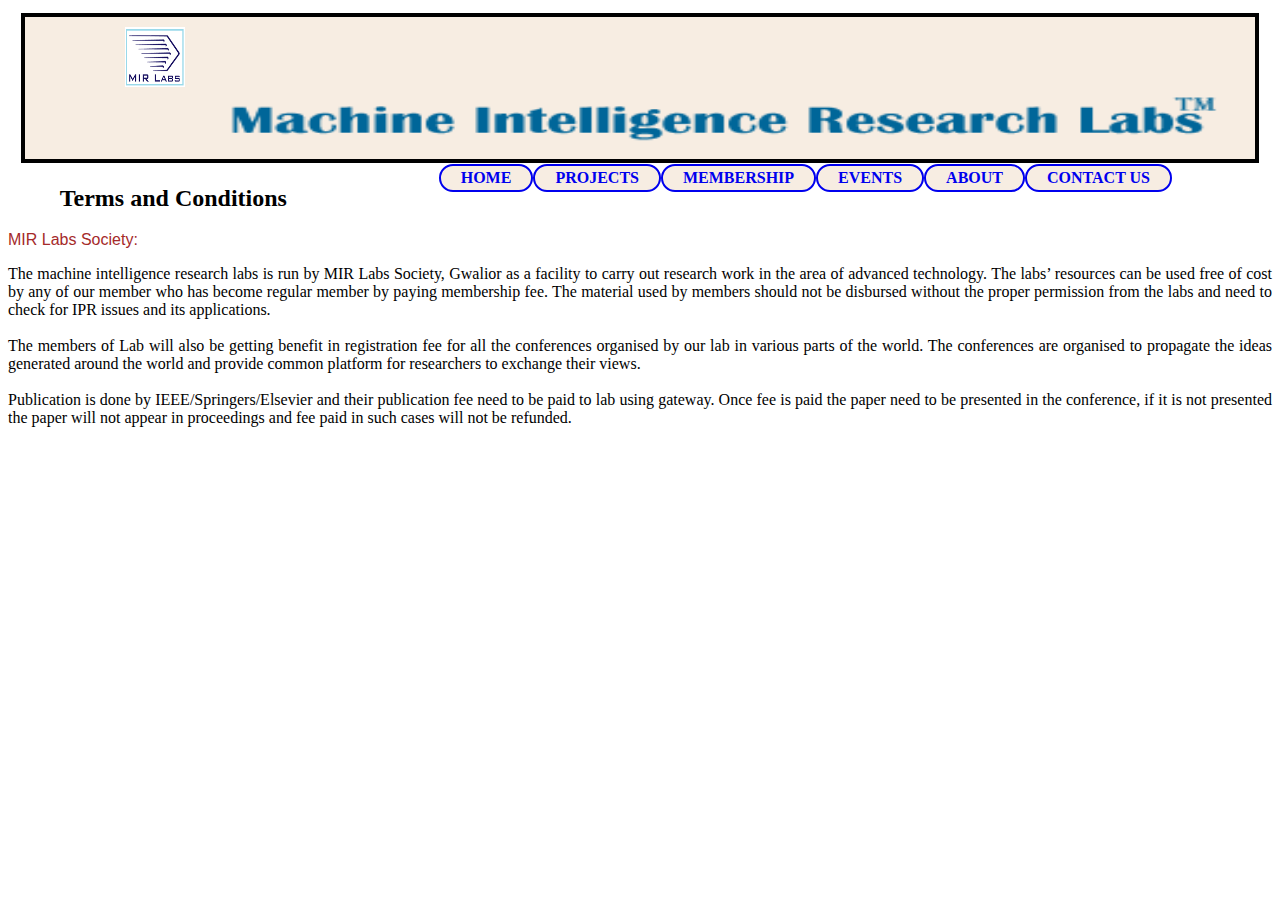
<file: terms.html>
<!DOCTYPE html>
<html lang="en">
<head>
    <meta charset="UTF-8">
    <meta http-equiv="X-UA-Compatible" content="IE=edge">
    <meta name="viewport" content="width=device-width, initial-scale=1.0">
    <title>Document</title>
    <style>nav {
        width: 100%;
        height: 15%;
        /* background: none; */
        border-top: 1px solid rgba(255, 255, 255, .2) ;
        border-bottom: 1px solid  rgba(255, 255, 255, .2) ;
        position: sticky;
        top: 0;
    }
    nav ul
    {
        display: flex;
        margin: 0;
        padding: 0 100px;
        float: right;
        
    }
    nav ul li{
        list-style: none;
    }
    nav ul li a
    {
        display: block;
        /* color: #f6bd60; */
        padding: 0 20px;
        text-decoration: none;
        text-transform: uppercase;
        font-weight: bold;
        line-height: 150%;
        background-color:  #f7ede2;
        border: 2px solid ;
        border-radius: 200px;
    
    }
    .b
    {
        text-align: center;
    }
    nav ul li a:hover
    {
        border-color: yellow;
        box-shadow: 0 0.5em 0.5em -0.4em yellow;
        transform: translateY(-0.25em);
        color: #457b9d ;
    }
    .head
    {
        position: sticky;
    }
    #img2
    {
        width: 1000px;
        height: 50px;
        padding: 2px;
        padding-left: 100px;
        position: sticky;
    
    }
    #img1{
        
        width: 60px;
        height: 60px;
        border-radius: 5    px;
       /* float: left; */
        
        
    }
    body nav
    {
        position: sticky;
        top: 2px;
    }
    header{
        padding: 10px 100px;
        margin: 1% 1% 0% 1%;
        box-sizing: border-box;
        background-color: #f7ede2;
        border: 4px solid ;
        /* position: sticky; */
    }
    </style>
</head>
<body><div class="head">
    <header><a href="index.html" class="headerc"><img src="MIRlabs.png" alt="logo" id="img1"></a>
  
        <img src="logo.png" alt="logo2" id="img2">
     </header>

</div>
<nav>
    <ul>
        <li>
            <a href="index.html" >Home</a>
        </li>
        <li>
            <a href="project.html" >Projects</a>
            
        </li>
        <li>
            <a href="membership.html" >Membership </a>
            
        </li>
        <li>
            <a href="events.html">Events</a>
        </li>
        <li>
            <a href="about.html">About</a>  
            
        </li>
        <li>
            <a href="contact.html">Contact Us</a>
        </li>
    </ul>
    </nav>

    <center><h2 >Terms and Conditions</h2></center>
    <p class="lead" style="text-align:justify; color: brown; font-family: 'Franklin Gothic Medium', 'Arial Narrow', Arial, sans-serif;">MIR Labs Society: </p>
    
      <p style="text-align:justify;">The machine intelligence research labs is run by MIR Labs Society, Gwalior as a facility to carry out research work in the area of advanced technology. The labs’ resources can be used free of cost by any of our member who has become regular member by paying membership fee. The material used by members should not be disbursed without the proper permission from the labs and need to check for IPR issues and its applications.<br><br>
The members of Lab will also be getting benefit in registration fee for all the conferences organised by our lab in various parts of the world. The conferences are organised to propagate the ideas generated around the world and provide common platform for researchers to exchange their views.<br><br>
Publication is done by IEEE/Springers/Elsevier and their publication fee need to be paid to lab using gateway. Once fee is paid the paper need to be presented in the conference, if it is not presented the paper will not appear in proceedings and fee paid in such cases will not be refunded.
</p>
<br>

</body>
</html>
</file>
<file: style.css>
html
{
    margin: 0;
    padding: 0;
    scroll-behavior: smooth;
}

.space
{
    margin-left: 100px;
    margin-right: 150px;
    margin-top: 40px;
    box-sizing: border-box;
    border: 2px solid black;
    padding: auto;
    padding-left: 8px;
}

nav {
    width: 100%;
    height: 150%;
    /* background: none; */
    border-top: 1px solid rgba(255, 255, 255, .2) ;
    border-bottom: 1px solid  rgba(255, 255, 255, .2) ;
    position: fixed;
    top: 0;
    box-shadow: 200px black;
}
/* # img1 img2
{
    position: sticky;
} */
nav ul
{
    display: flex;
    margin: 0;
    padding: 0 100px;
    float: right;
    
}
nav ul li{
    list-style: none;
}
nav ul li a
{
    display: block;
    /* color: #f6bd60; */
    padding: 0 50px;
    margin-top: 3px;
    text-decoration: none;
    text-transform: uppercase;
    font-weight: bold;
    line-height: 150%;
    /* text-shadow: 200px #3e8e41; */
    /* background-color: */
    /* border: 2px solid ; #f7ede2;*/

}
nav ul li a:hover
{
    border-color: yellow;
    box-shadow: 0 0.5em 0.5em -0.4em yellow;
    transform: translateY(-0.25em);
    color: #457b9d ;
}
img.sticky
{
    position: sticky;
}
.wsticky
{
    position: fixed;
    top: 0%;
}
.head
{
    /* position: fixed; */
    /*Jaadu*/
}
#img2
{
    width: 1000px;
    height: 50px;
    padding: 2px;
    padding-left: 100px;
    position: sticky;

}
#img1{
    
    width: 60px;
    height: 60px;
    border-radius: 5    px;
 position: static;
    
    
}
body
{
  font-size: 20px;
}
body nav
{
    position: sticky;
    top: 2px;
    z-index: 10000;
     -webkit-box-shadow: 0 1px 5px rgba(64, 16, 132, 0.25);
    -moz-box-shadow: 0 1px 5px rgba(0, 0, 0, 0.25); 
     box-shadow: 0 1px 5px rgba(171, 3, 3, 0.25);
    transition: all 0.2s ease-in-out; 
    height: auto;
    background-color:transparent;   
     background-color: white; 
}
header{
    padding: 10px 100px;
    margin: 1% 1% 0% 1%;
    box-sizing: border-box;
    background-color:#f7ede2;
    border: 4px solid ;
    position: static;
    top: 2px;
}
/*FALTU KI CSSS*/
/* hover on about us */
/* #main {
    list-style: none;
    margin: 0;
    padding: 0;
  }
  #main > li {
    float: left;
    /* padding: 5px 10px; */
    /* border: 1px solid red; */
    /* margin: 10px; */
  
  /* .sub {
    display:none;
  }
  li > a:hover ~ .sub {
    display:block;
  }
  .mainmenu li a:hover ul.submenu { display:inline-block;}
  .sub {
    clear:both;
    list-style:none;
    margin:0;
    padding:0;
  } */
  /*Drowpdown
  .dropdown {
    position: relative;
    display: inline-block;
  }
  
  .dropdown-content {
    display: none;
    position: absolute;
    background-color: #f1f1f1;
    min-width: 160px;
    box-shadow: 0px 8px 16px 0px rgba(0,0,0,0.2);
    z-index: 1;
  }
  
  /* .dropdown-content a {
    color: black;
    padding: 12px 16px;
    text-decoration: none;
    display: block; 
  } */
  
  /*.dropdown-content a:hover {background-color: #ddd;}
  
  .dropdown:hover .dropdown-content {display: 	block;}
  
  .dropdown:hover .dropbtn {background-color: #3e8e41;} 
  nav {
    position: -webkit-sticky;
    position: sticky;
    /* sticky or fixed are fine 
    position: fixed;
    top: 0;
    height: 69px;
    width: 100%;
    background: linear-gradient(to bottom, #000, #0003 70%,#0000); /* background when scroll is in the top 
    transition: background .5s; /* control how smooth the background changes 
  }
  
  nav.scrolled {
    background: #0a0a0a;
  }
  */
  /* .black{
    /* position:fixed; 
    top:0;
    background:#333;
    width:100%;
    height:50px;
    
  }
  .black ul{
    /* list-style-type:none;
    padding:0; 
  }
  
  .black ul li{
    /* display:inline-block; 
    width:100px;
    color:red;
  }
  
  .blue{
    /* position:fixed; 
    top:0;
    background:blue;
    width:100%;
    height:50px;
  } */
</file>
<file: about.css>
html
{
    margin: 0;
    padding: 0;
    scroll-behavior: smooth;
}

.space
{
    margin-left: 100px;
    margin-right: 150px;
    margin-top: 40px;
    box-sizing: border-box;
    border: 2px solid black;
    padding: auto;
    padding-left: 8px;
}

nav {
    width: 100%;
    height: 150%;
    /* background: none; */
    border-top: 1px solid rgba(255, 255, 255, .2) ;
    border-bottom: 1px solid  rgba(255, 255, 255, .2) ;
    position: fixed;
    top: 0;
    box-shadow: 200px black;
}
/* # img1 img2
{
    position: sticky;
} */
nav ul
{
    display: flex;
    margin: 0;
    padding: 0 100px;
    float: right;
    
}
nav ul li{
    list-style: none;
}
nav ul li a
{
    display: block;
    /* color: #f6bd60; */
    padding: 0 50px;
    margin-top: 3px;
    text-decoration: none;
    text-transform: uppercase;
    font-weight: bold;
    line-height: 150%;
    /* text-shadow: 200px #3e8e41; */
    /* background-color: */
    /* border: 2px solid ; #f7ede2;*/

}
nav ul li a:hover
{
    border-color: yellow;
    box-shadow: 0 0.5em 0.5em -0.4em yellow;
    transform: translateY(-0.25em);
    color: #457b9d ;
}
img.sticky
{
    position: sticky;
}
.wsticky
{
    position: fixed;
    top: 0%;
}
.head
{
    /* position: fixed; */
    /*Jaadu*/
}
#img2
{
    width: 1000px;
    height: 50px;
    padding: 2px;
    padding-left: 100px;
    position: sticky;

}
#img1{
    
    width: 60px;
    height: 60px;
    border-radius: 5    px;
 position: static;
    
    
}
body
{
  font-size: 20px;
}
body nav
{
    position: sticky;
    top: 2px;
    z-index: 10000;
     -webkit-box-shadow: 0 1px 5px rgba(64, 16, 132, 0.25);
    -moz-box-shadow: 0 1px 5px rgba(0, 0, 0, 0.25); 
     box-shadow: 0 1px 5px rgba(171, 3, 3, 0.25);
    transition: all 0.2s ease-in-out; 
    height: auto;
    background-color:transparent;   
     background-color: white; 
}
header{
    padding: 10px 100px;
    margin: 1% 1% 0% 1%;
    box-sizing: border-box;
    background-color:#f7ede2;
    border: 4px solid ;
    position: static;
    top: 2px;
}
.director
{
    box-sizing: border-box;
    border: 2px solid black;
    height: 400px;
    width: 600px;
    font-size: 20px;
    margin-left: 100px;
    padding-left: 20px;
    padding-right: 15px;
}
.chairperson
{
    box-sizing: border-box;
    border: 2px solid black;
    height: 700px;
    width: 600px;
    font-size: 20px;
    margin-left: 800px;
    padding-left: 20px;
    padding-right: 15px;
}
a:hover
{
    color: cyan;
}
</file>
<file: membership.css>
html
{
    margin: 0;
    padding: 0;
    scroll-behavior: smooth;
}
.content
{
    padding-left: 100px;
    padding-right: 150px;
}
.space
{
    margin-left: 100px;
    margin-right: 150px;
    margin-top: 40px;
    box-sizing: border-box;
    border: 2px solid black;
    padding: auto;
    padding-left: 8px;
}

nav {
    width: 100%;
    height: 150%;
    /* background: none; */
    border-top: 1px solid rgba(255, 255, 255, .2) ;
    border-bottom: 1px solid  rgba(255, 255, 255, .2) ;
    position: fixed;
    top: 0;
    box-shadow: 200px black;
}
/* # img1 img2
{
    position: sticky;
} */
nav ul
{
    display: flex;
    margin: 0;
    padding: 0 100px;
    float: right;
    
}
nav ul li{
    list-style: none;
}
nav ul li a
{
    display: block;
    /* color: #f6bd60; */
    padding: 0 50px;
    margin-top: 3px;
    text-decoration: none;
    text-transform: uppercase;
    font-weight: bold;
    line-height: 150%;
    /* text-shadow: 200px #3e8e41; */
    /* background-color: */
    /* border: 2px solid ; #f7ede2;*/

}
nav ul li a:hover
{
    border-color: yellow;
    box-shadow: 0 0.5em 0.5em -0.4em yellow;
    transform: translateY(-0.25em);
    color: #457b9d ;
}
img.sticky
{
    position: sticky;
}
.wsticky
{
    position: fixed;
    top: 0%;
}
.head
{
    /* position: fixed; */
    /*Jaadu*/
}
#img2
{
    width: 1000px;
    height: 50px;
    padding: 2px;
    padding-left: 100px;
    position: sticky;

}
#img1{
    
    width: 60px;
    height: 60px;
    border-radius: 5    px;
 position: static;
    
    
}
body
{
  font-size: 20px;
}
body nav
{
    position: sticky;
    top: 2px;
    z-index: 10000;
     -webkit-box-shadow: 0 1px 5px rgba(64, 16, 132, 0.25);
    -moz-box-shadow: 0 1px 5px rgba(0, 0, 0, 0.25); 
     box-shadow: 0 1px 5px rgba(171, 3, 3, 0.25);
    transition: all 0.2s ease-in-out; 
    height: auto;
    background-color:transparent;   
     background-color: white; 
}
header{
    padding: 10px 100px;
    margin: 1% 1% 0% 1%;
    box-sizing: border-box;
    background-color:#f7ede2;
    border: 4px solid ;
    position: static;
    top: 2px;
}
.col
{
    box-sizing: border-box;
    border:2px solid black;
    padding-left: 600px;
    background-color: grey;
}
#p
{
    box-sizing: border-box;
    border: 2px solid black;
    background-color: grey;
    height: auto;
    width: 150px;
    padding-left: 20px;

}
#s
{
    box-sizing: border-box;
    border: 2px solid black;
    background-color: grey;
    height: auto;
    width: 100px;
    padding-left: 15px;
    
}
</file>
<file: project.css>
html
{
    margin: 0;
    padding: 0;
    scroll-behavior: smooth;
}

.space
{
    margin-left: 100px;
    margin-right: 150px;
    margin-top: 40px;
    box-sizing: border-box;
    border: 2px solid black;
    padding: auto;
    padding-left: 8px;
}

nav {
    width: 100%;
    height: 150%;
    /* background: none; */
    border-top: 1px solid rgba(255, 255, 255, .2) ;
    border-bottom: 1px solid  rgba(255, 255, 255, .2) ;
    position: fixed;
    top: 0;
    box-shadow: 200px black;
}
/* # img1 img2
{
    position: sticky;
} */
nav ul
{
    display: flex;
    margin: 0;
    padding: 0 100px;
    float: right;
    
}
nav ul li{
    list-style: none;
}
nav ul li a
{
    display: block;
    /* color: #f6bd60; */
    padding: 0 50px;
    margin-top: 3px;
    text-decoration: none;
    text-transform: uppercase;
    font-weight: bold;
    line-height: 150%;
    /* text-shadow: 200px #3e8e41; */
    /* background-color: */
    /* border: 2px solid ; #f7ede2;*/

}
nav ul li a:hover
{
    border-color: yellow;
    box-shadow: 0 0.5em 0.5em -0.4em yellow;
    transform: translateY(-0.25em);
    color: #457b9d ;
}
img.sticky
{
    position: sticky;
}
.wsticky
{
    position: fixed;
    top: 0%;
}
.head
{
    /* position: fixed; */
    /*Jaadu*/
}
#img2
{
    width: 1000px;
    height: 50px;
    padding: 2px;
    padding-left: 100px;
    position: sticky;

}
#img1{
    
    width: 60px;
    height: 60px;
    border-radius: 5    px;
 position: static;
    
    
}
body
{
  font-size: 20px;
}
body nav
{
    position: sticky;
    top: 2px;
    z-index: 10000;
     -webkit-box-shadow: 0 1px 5px rgba(64, 16, 132, 0.25);
    -moz-box-shadow: 0 1px 5px rgba(0, 0, 0, 0.25); 
     box-shadow: 0 1px 5px rgba(171, 3, 3, 0.25);
    transition: all 0.2s ease-in-out; 
    height: auto;
    background-color:transparent;   
     background-color: white; 
}
header{
    padding: 10px 100px;
    margin: 1% 1% 0% 1%;
    box-sizing: border-box;
    background-color:#f7ede2;
    border: 4px solid ;
    position: static;
    top: 2px;
}
</file>
